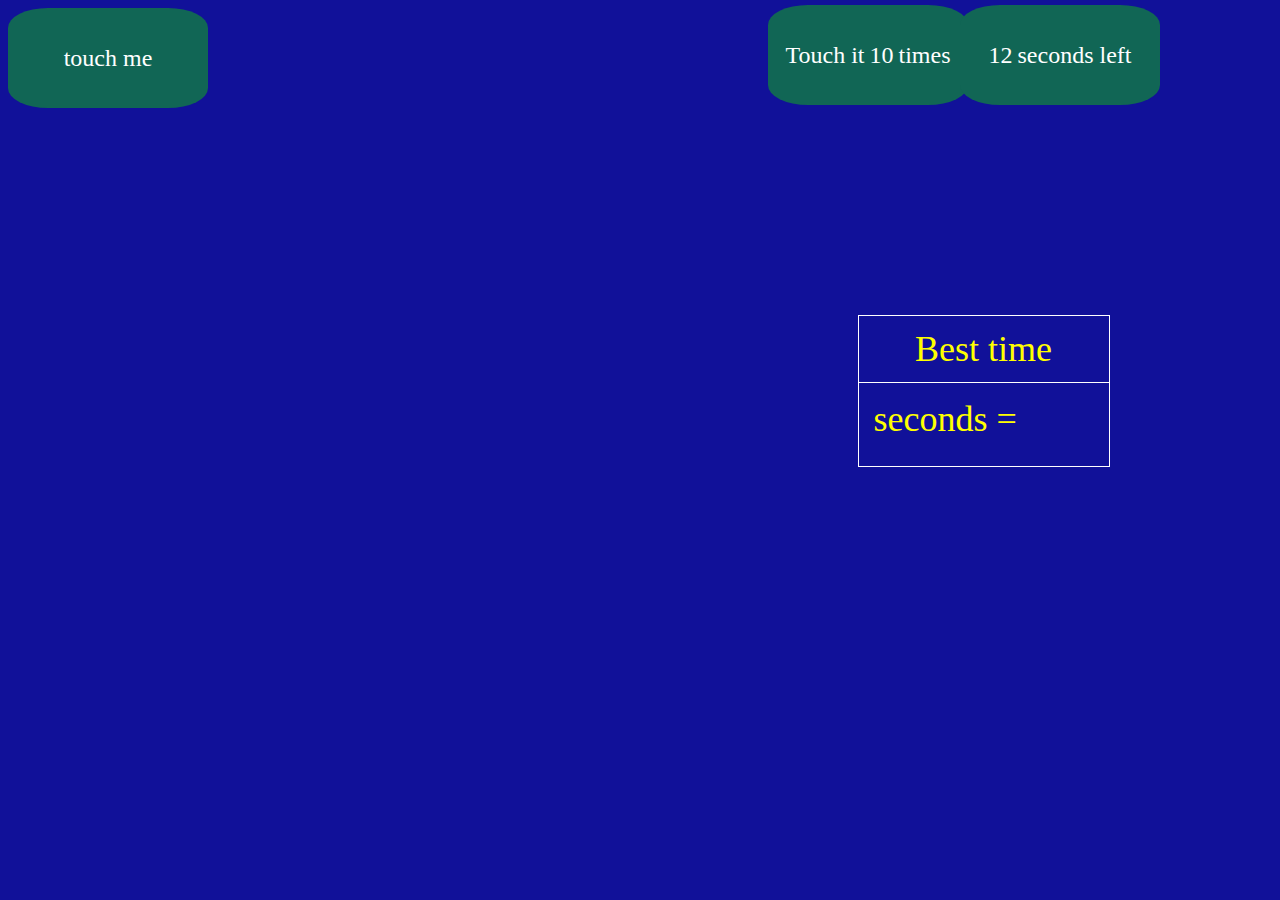
<file: index.html>
<!DOCTYPE html>
<html lang="en">
<head>
	<meta charset="UTF-8">
	<meta name="viewport" content="initial-scale=1, maximum-scale=1, width=device-width, user-scalable=no">
	<title>Touch it!</title>
	<link rel="stylesheet" href="style.css">
	<script src="https://ajax.googleapis.com/ajax/libs/jquery/3.4.1/jquery.min.js"></script>
</head>
<body>
<div class="box">touch me</div>
<span class="text">Touch it <span class="score">10</span> times</span>
<span class="time"><span class="seconds">12</span> seconds left</span>
<div class="records">
	<span class="records__title">Best time</span>
	<span class="records__best">seconds = <span class="best"></span></span>
</div>
<span class="win">You win</span>
<button class="restart">Restart</button>
</body>
<script>
	let score = 0;
	var _Seconds = $('.seconds').text(),
  int;

	$('.box').on('click', function() {
		$(this).toggleClass('active');
		$('body').toggleClass('white');
		$('.text').toggleClass('blue');
		$('.time').toggleClass('blue');
		score++;
		if(score === 1) {
			int = setInterval(function() { // запускаем интервал
	  if (_Seconds > 0) {
	    _Seconds--; // вычитаем 1
	    $('.seconds').text(_Seconds); // выводим получившееся значение в блок
	  } else {
	    clearInterval(int); // очищаем интервал, чтобы он не продолжал работу при _Seconds = 0
	    $('.win').text('You lose').addClass('active');
	    $('.restart').addClass('active');
	    $('.box').hide();
			$('.text').hide();
			$('.time').hide();
			$('body').removeClass('white');
	  }
	}, 1000);
		}
		if(score === 10) {
			$('.win').text('You win').addClass('active');
			$('.restart').addClass('active');
			$('.box').hide();
			$('.text').hide();
			$('.time').hide();
			if(($('.best').text() > (12 - _Seconds)) || !$('.best').text()) {
				$('.best').text(12 - _Seconds);
			}
			score = 0;
			clearInterval(int);
			int = 0;
		}
		$('.score').text(10 - score);
	})
	$('.restart').on('click', function() {
		$('.win').removeClass('active');
		$(this).removeClass('active');
		$('div').removeClass('active');
		$('body').removeClass('white');
		$('.box').show();
		$('.text').removeClass('blue').show();
		$('.seconds').text('12');
		$('.time').removeClass('blue').show();
		_Seconds = $('.seconds').text();
		score = 0;
		$('.score').text('10');
	})

	
</script>
</html>
</file>
<file: style.css>
body {
	width: 100%;
	height: 90vh;
}
.box {
	height:100px;
	width:200px;
	border-radius:20%;
	background-color: #165;
	display: flex;
	justify-content: center;
	-ms-align-items: center;
	align-items: center;
	color: #fff;
	font-size: 24px;
	transition: transform .5s;
	user-select: none;
	cursor: pointer;
}
.active {
	background-color: #119;
	transform: translateX(500px);
}
body {
background-color: #119;
}
.white {
	background-color: #165;
}

.win {
	position: absolute;
	top: 50%;
	left: 50%;
	transform: translate(-50%, -50%);
	font-size: 36px;
	text-transform: uppercase;
	opacity: 0;
	transition: opacity .3s;
	color: yellow;
	user-select: none;
}
.win.active {
	opacity: 1;
}

.text {
	display: block;
	font-size: 24px;
	position: absolute;
	left: 60%;
	top: 5px;
	height:100px;
	width:200px;
	border-radius:20%;
	background-color: #165;
	display: flex;
	justify-content: center;
	-ms-align-items: center;
	align-items: center;
	color: #fff;
	transition: transform 3s;
	user-select: none;
}

.text.blue {
	background-color: #119;
}

.time {
	display: block;
	font-size: 24px;
	position: absolute;
	left: 75%;
	top: 5px;
	height:100px;
	width:200px;
	border-radius:20%;
	background-color: #165;
	display: flex;
	justify-content: center;
	-ms-align-items: center;
	align-items: center;
	color: #fff;
	transition: transform 3s;
	user-select: none;
}

.time.blue {
	background-color: #119;
}

.seconds {
	margin-right: 5px;
}

.restart {
	width: 180px;
	height: 48px;
	background-color: #000;
	color: #fff;
	position: absolute;
	left: 50%;
	top: 65%;
	transform: translateX(-50%);
	opacity: 0;
	transition: opacity .3s, color .3s, background-color .3s;
	cursor: pointer;
}
.restart:hover {
	color: #000;
	background-color: #fff;
}
.restart.active {
	opacity: 1;
}

.score {
	margin-left: 5px;
	margin-right: 5px;
}

.records {
	position: absolute;
	left: 67%;
	top: 35%;
	width: 250px;
	height: 150px;
	border: 1px solid #fff;
	display: flex;
	flex-direction: column;
	align-items: center;
	justify-content: flex-start;
}
.records__title {
	width: 100%;
	font-size: 36px;
	line-height: 36px;
	padding-bottom: 15px;
	padding-top: 15px;
	color: yellow;
	text-align: center;
	border-bottom: 1px solid #fff;
}

.records__best {
	align-self: flex-start;
	font-size: 36px;
	color: yellow;
	padding-top: 15px;
	padding-left: 15px;


}

.best {
	padding-left: 15px;
}

@media (max-width: 1200px) {
	.box {
		width: 100px;
		height: 50px;
		font-size: 18px;
	}
	.box.active {
		transform: translateY(200px)
	}
	.time {
		width: 140px;
		height: 70px;
		font-size: 16px;
		left: 60%;
	}
	.text {
		width: 140px;
		height: 70px;
		left: 60%;
		top: 120px;
		font-size: 16px;
	}
	.records {
		top: 65%;
		left: 15%;
	}
	.win {
		top: 40%;
	}
	.restart {
		top: 55%;
	}
}
</file>
